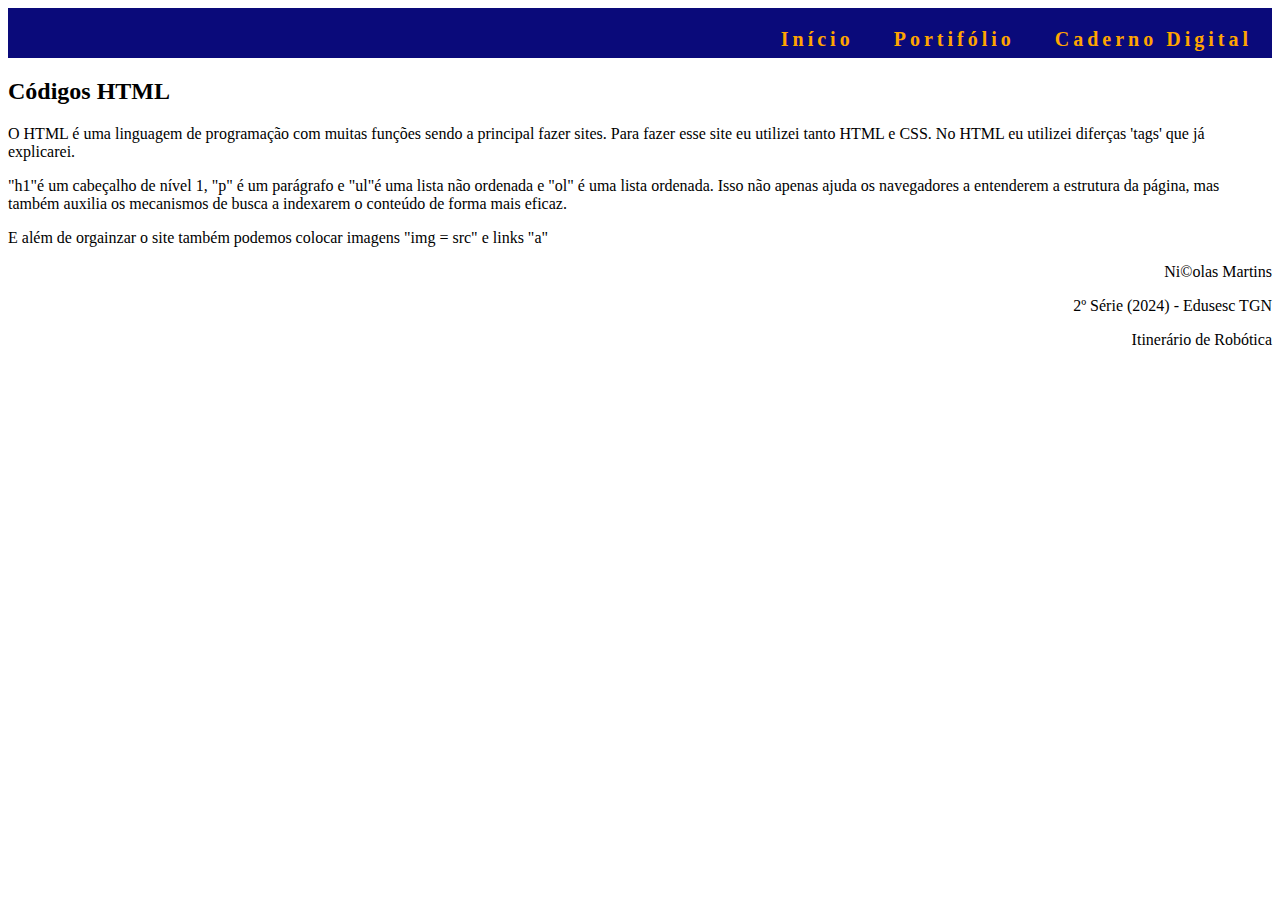
<file: aula1.html>
<!DOCTYPE html>
<html lang="en">
<head>
    <meta charset="UTF-8">
    <meta name="viewport" content="width=device-width, initial-scale=1.0">
    <title>Caderno Digital</title>
    <link rel="stylesheet" type= "text/css" href="style.css">
</head>
<body>
    <section> 
        <nav class="menu">
        <ul> 
            <li><a href="index.html">Início</a></li>
            <li><a href="portifolio.html">Portifólio</a></li>
            <li><a  href="caderno_digital.html">Caderno Digital</a></li>
        </uL>
    </section>
    <h2>Códigos HTML</h2>
  <p> O HTML é uma linguagem de programação com muitas funções sendo a principal fazer sites. Para fazer esse site eu utilizei tanto HTML e CSS. No HTML eu utilizei diferças 'tags' que já explicarei. </p>
    <p> "h1"é um cabeçalho de nível 1, "p" é um parágrafo e "ul"é uma lista não ordenada e "ol" é uma lista ordenada. Isso não apenas ajuda os navegadores a entenderem a estrutura da página, mas também auxilia os mecanismos de busca a indexarem o conteúdo de forma mais eficaz. </p>   
     <p> E além de orgainzar o site também podemos colocar imagens "img = src" e links "a" </p>
        <footer>
        <p> Ni©olas Martins </p>
        <p>2º Série (2024) - Edusesc TGN <p>
        <p>Itinerário de Robótica </p>
    </footer>
</body>
</html>
</file>
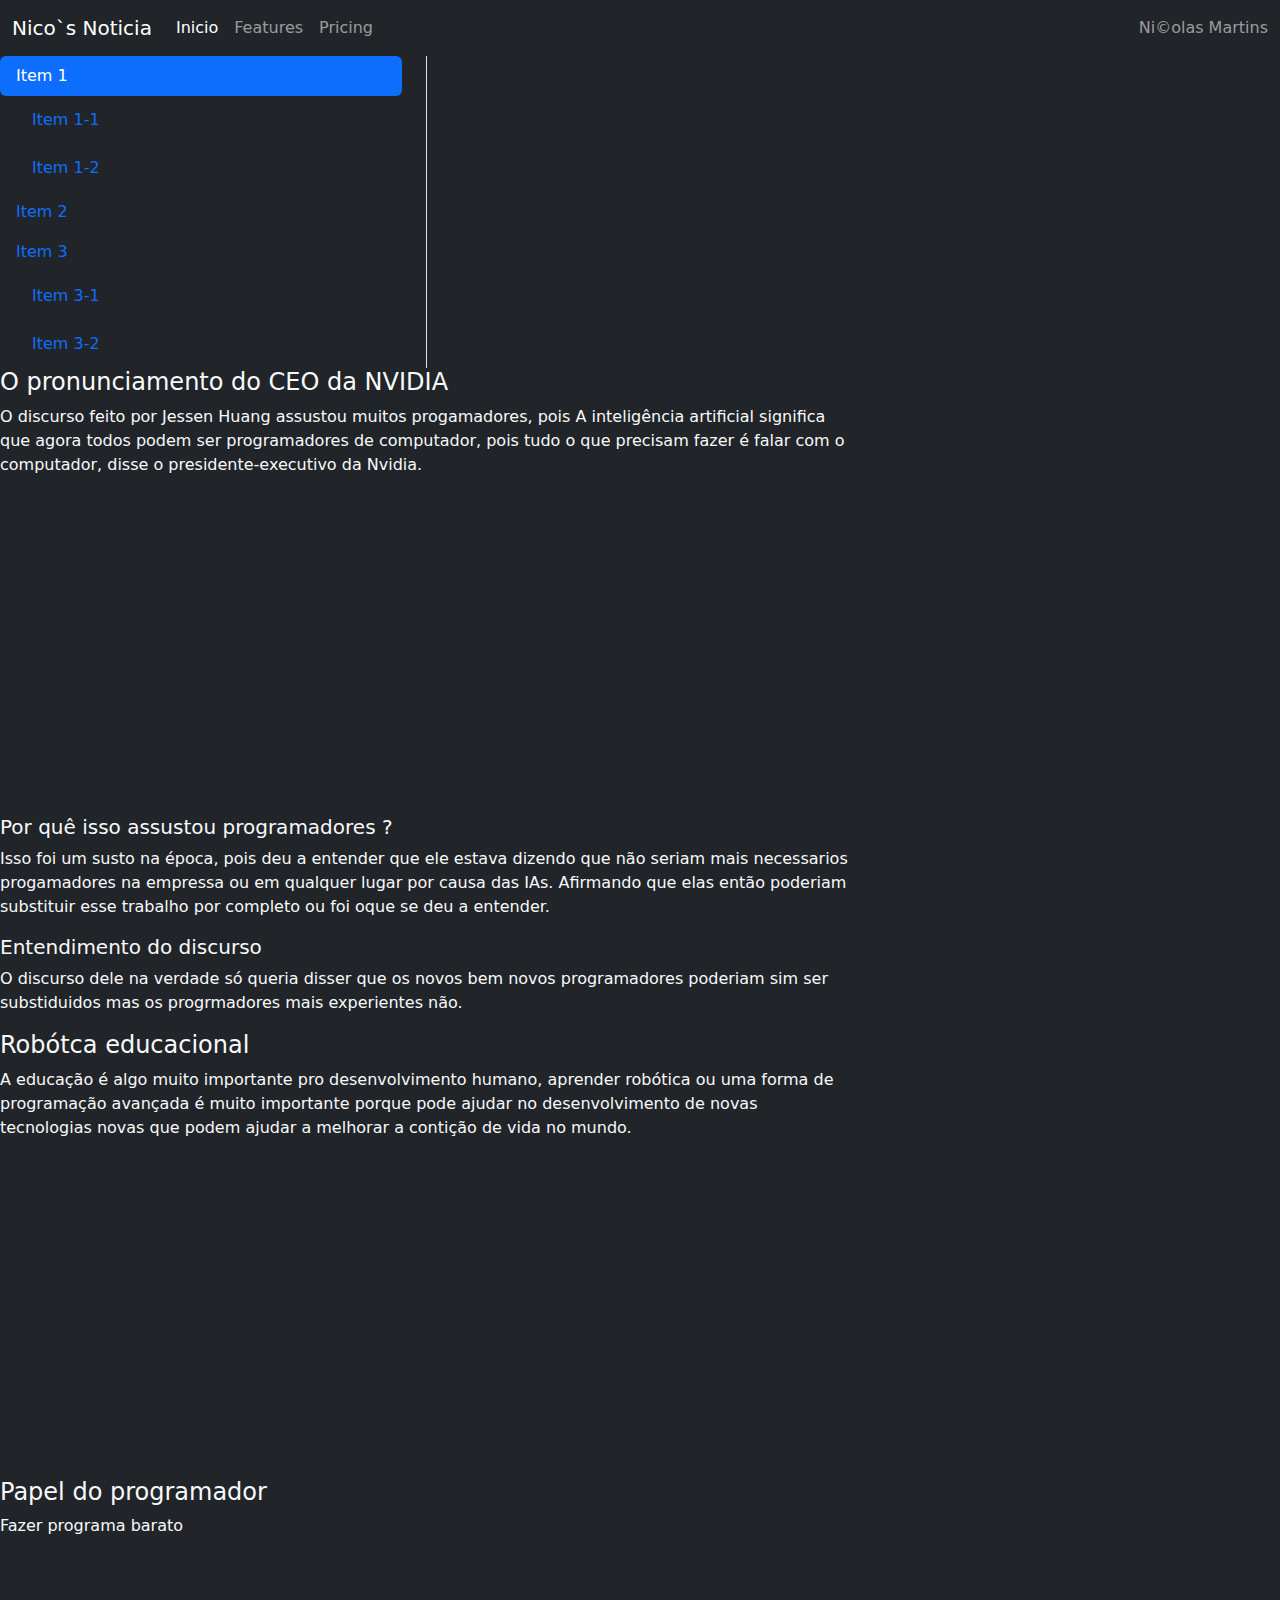
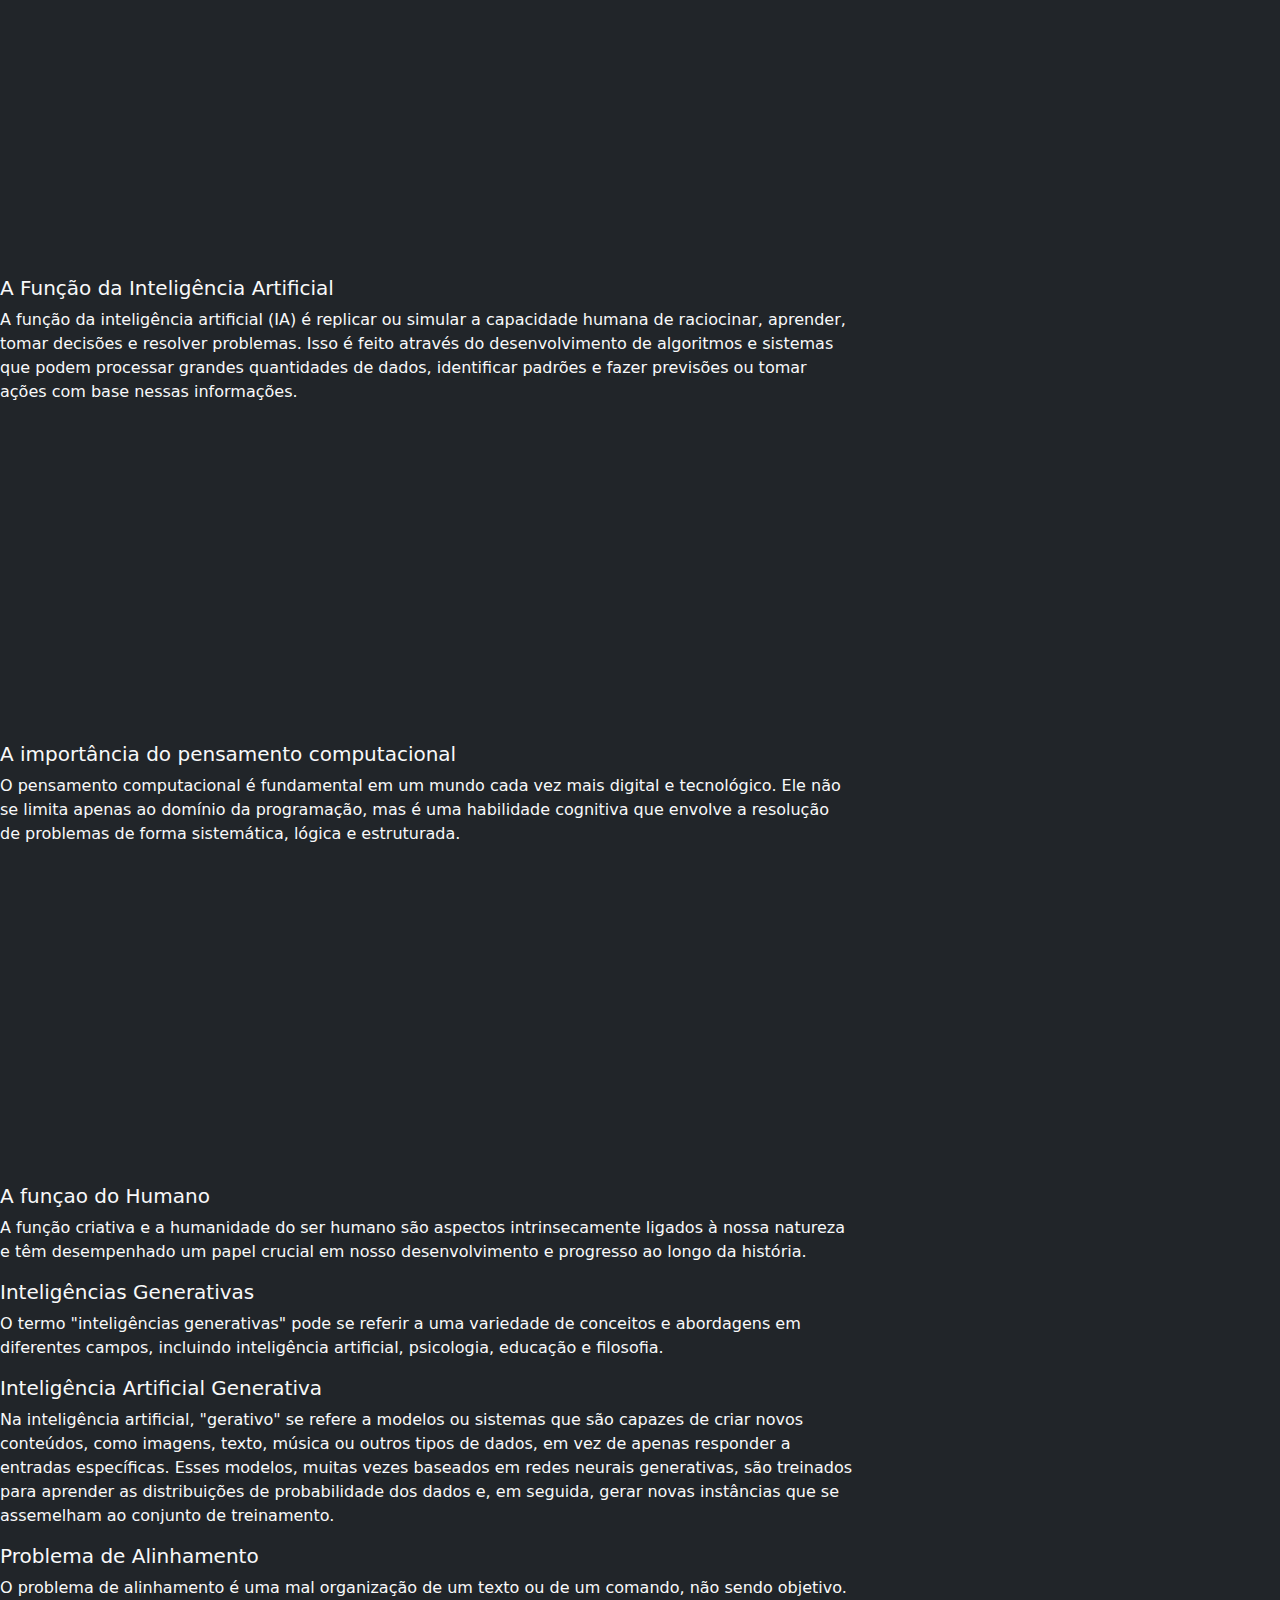
<file: aula2.html>
<!DOCTYPE html>
<html lang="en">
<head>
    <meta charset="UTF-8">
    <meta name="viewport" content="width=device-width, initial-scale=1.0">
    <title>AULA 2 CEO NVIDIA</title>
    <link href="https://cdn.jsdelivr.net/npm/bootstrap@5.3.3/dist/css/bootstrap.min.css" rel="stylesheet" integrity="sha384-QWTKZyjpPEjISv5WaRU9OFeRpok6YctnYmDr5pNlyT2bRjXh0JMhjY6hW+ALEwIH" crossorigin="anonymous">
</head>
<body>
    <nav class="navbar navbar-expand-lg bg-dark navbar-dark">
        <div class="container-fluid">
          <a class="navbar-brand" href="#">Nico`s Noticia</a>
          <button class="navbar-toggler" type="button" data-bs-toggle="collapse" data-bs-target="#navbarText" aria-controls="navbarText" aria-expanded="false" aria-label="Toggle navigation">
            <span class="navbar-toggler-icon"></span>
          </button>
          <div class="collapse navbar-collapse" id="navbarText">
            <ul class="navbar-nav me-auto mb-2 mb-lg-0">
              <li class="nav-item">
                <a class="nav-link active" aria-current="page" href="#">Inicio</a>
              </li>
              <li class="nav-item">
                <a class="nav-link" href="#">Features</a>
              </li>
              <li class="nav-item">
                <a class="nav-link" href="#">Pricing</a>
              </li>
            </ul>
            <span class="navbar-text">
                Ni©olas Martins
            </span>
          </div>
        </div>
      </nav>
      <section> 
        <div class="bg-dark text-light">
            <div class="col-4">
              <nav id="navbar-example3" class="h-100 flex-column align-items-stretch pe-4 border-end">
                <nav class="nav nav-pills flex-column">
                  <a class="nav-link" href="#item-1">Item 1</a>
                  <nav class="nav nav-pills flex-column">
                    <a class="nav-link ms-3 my-1" href="#item-1-1">Item 1-1</a>
                    <a class="nav-link ms-3 my-1" href="#item-1-2">Item 1-2</a>
                  </nav>
                  <a class="nav-link" href="#item-2">Item 2</a>
                  <a class="nav-link" href="#item-3">Item 3</a>
                  <nav class="nav nav-pills flex-column">
                    <a class="nav-link ms-3 my-1" href="#item-3-1">Item 3-1</a>
                    <a class="nav-link ms-3 my-1" href="#item-3-2">Item 3-2</a>
                  </nav>
                </nav>
              </nav>
            </div>
          
            <div class="col-8">
              <div data-bs-spy="scroll" data-bs-target="#navbar-example3" data-bs-smooth-scroll="true" class="scrollspy-example-2" tabindex="0">
                <div id="item-1">
                  <h4>O pronunciamento do CEO da NVIDIA</h4>
                  <p> O discurso feito por Jessen Huang assustou muitos progamadores, pois A inteligência artificial significa que agora todos podem ser programadores de computador, pois tudo o que precisam fazer é falar com o computador, disse o presidente-executivo da Nvidia.</p>
                    <iframe width="560" height="315" src="https://www.youtube.com/embed/rN4DC8R8W04?si=8ccMAQhdIII7Cy3G" title="YouTube video player" frameborder="0" allow="accelerometer; autoplay; clipboard-write; encrypted-media; gyroscope; picture-in-picture; web-share" allowfullscreen></iframe>
                </div>
                <div id="item-1-1">
                  <h5> Por quê isso assustou programadores ?</h5>  
                  <p> Isso foi um susto na época, pois deu a entender que ele estava dizendo que não seriam mais necessarios progamadores na empressa ou em qualquer lugar por causa das IAs. Afirmando que elas então poderiam substituir esse trabalho por completo ou foi oque se deu a entender.</p>
                </div>
                <div id="item-1-2">
                  <h5> Entendimento do discurso</h5>
                  <p>O discurso dele na verdade só queria disser que os novos bem novos programadores poderiam sim ser substiduidos mas os progrmadores mais experientes não.</p>
                </div>
                <div id="item-2">
                  <h4>Robótca educacional</h4>
                  <p>A educação é algo muito importante pro desenvolvimento humano, aprender robótica ou uma forma de programação avançada é muito importante porque pode ajudar no desenvolvimento de novas tecnologias novas que podem ajudar a melhorar a contição de vida no mundo.</p>
                    <iframe width="560" height="315" src="https://www.youtube.com/embed/Z6NI47_CxtM?si=BWWlMTZTA0KeDw5t" title="YouTube video player" frameborder="0" allow="accelerometer; autoplay; clipboard-write; encrypted-media; gyroscope; picture-in-picture; web-share" allowfullscreen></iframe>
                </div>
                <div id="item-3">
                  <h4>Papel do programador</h4>
                  <p>Fazer programa barato</p>
                    <iframe width="560" height="315" src="https://www.youtube.com/embed/zwdWXgZ-xGM?si=6mHa0oyLngZw_eU3" title="YouTube video player" frameborder="0" allow="accelerometer; autoplay; clipboard-write; encrypted-media; gyroscope; picture-in-picture; web-share" allowfullscreen></iframe>
                </div>
                <div id="item-4">
                  <h5>A Função da Inteligência Artificial</h5>
                  <p>A função da inteligência artificial (IA) é replicar ou simular a capacidade humana de raciocinar, aprender, tomar decisões e resolver problemas. Isso é feito através do desenvolvimento de algoritmos e sistemas que podem processar grandes quantidades de dados, identificar padrões e fazer previsões ou tomar ações com base nessas informações. </p>
                    <iframe width="560" height="315" src="https://www.youtube.com/embed/UhA_ZgI-otM?si=pBD5gQ-A4uvD6p_U" title="YouTube video player" frameborder="0" allow="accelerometer; autoplay; clipboard-write; encrypted-media; gyroscope; picture-in-picture; web-share" allowfullscreen></iframe>
                </div>
                <div id="item-5">
                  <h5>A importância do pensamento computacional</h5>
                  <p>O pensamento computacional é fundamental em um mundo cada vez mais digital e tecnológico. Ele não se limita apenas ao domínio da programação, mas é uma habilidade cognitiva que envolve a resolução de problemas de forma sistemática, lógica e estruturada.</p>
                    <iframe width="560" height="315" src="https://www.youtube.com/embed/pRpjYrdb9UY?si=xDwmAVnqA_VYDm8y" title="YouTube video player" frameborder="0" allow="accelerometer; autoplay; clipboard-write; encrypted-media; gyroscope; picture-in-picture; web-share" allowfullscreen></iframe>
                  <div id="item-6">
                    <h5>A funçao do Humano </h5>
                    <p>A função criativa e a humanidade do ser humano são aspectos intrinsecamente ligados à nossa natureza e têm desempenhado um papel crucial em nosso desenvolvimento e progresso ao longo da história.  </p>
                 <div id="item-7">
                    <h5> Inteligências Generativas </h5>
                    <p>
                        O termo "inteligências generativas" pode se referir a uma variedade de conceitos e abordagens em diferentes campos, incluindo inteligência artificial, psicologia, educação e filosofia. </p>
                       </div>
                       <div id="item-7-1">
                        <h5>Inteligência Artificial Generativa</h5>
                        <p>  Na inteligência artificial, "gerativo" se refere a modelos ou sistemas que são capazes de criar novos conteúdos, como imagens, texto, música ou outros tipos de dados, em vez de apenas responder a entradas específicas. Esses modelos, muitas vezes baseados em redes neurais generativas, são treinados para aprender as distribuições de probabilidade dos dados e, em seguida, gerar novas instâncias que se assemelham ao conjunto de treinamento.</p>
                               <div id="item-8">
                            <h5>Problema de Alinhamento</h5>
                            <p> O problema de alinhamento é uma mal organização de um texto ou de um comando, não sendo objetivo.</p>
                        </div>
                       </div>
                  </div>

                </div>
              </div>
            </div>
          </div>
      </section>
    <script src="https://cdn.jsdelivr.net/npm/bootstrap@5.3.3/dist/js/bootstrap.bundle.min.js" integrity="sha384-YvpcrYf0tY3lHB60NNkmXc5s9fDVZLESaAA55NDzOxhy9GkcIdslK1eN7N6jIeHz" crossorigin="anonymous"></script>
</body>
</html>
</file>
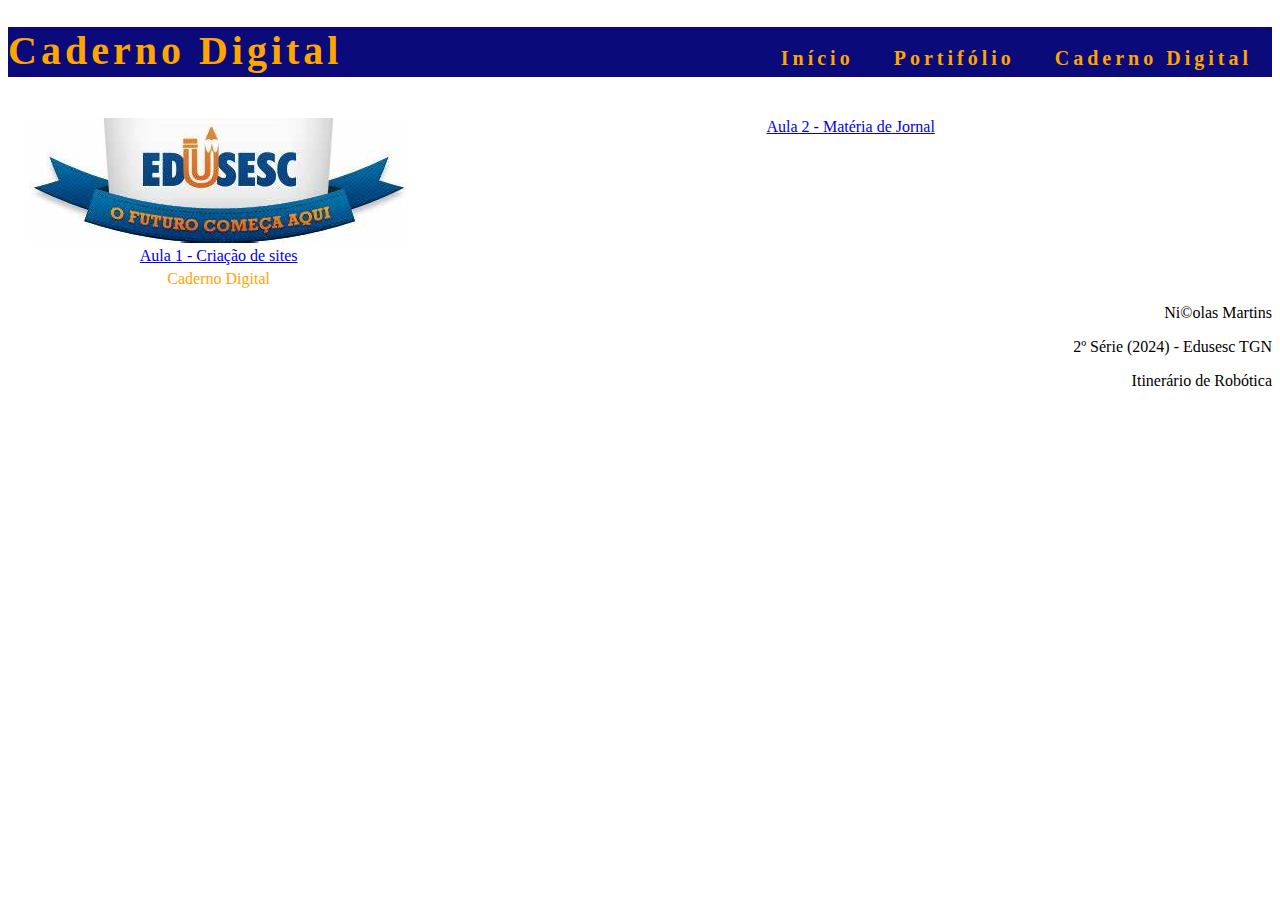
<file: caderno_digital.html>
<!DOCTYPE html>
<html lang="en">
<head>
    <meta charset="UTF-8">
    <meta name="viewport" content="width=device-width, initial-scale=1.0">
    <title>Início</title>
    <link rel="stylesheet" type= "text/css" href="style.css">
</head>
<body>
    <section> 
        <nav class="menu">
        <ul> 
            <li><a href="index.html">Início</a></li>
            <li><a href="portifolio.html">Portifólio</a></li>
            <li><a  href="caderno_digital.html">Caderno Digital</a></li>
        </uL>
        <h1> Caderno Digital</h1>
    </section>
    <br><br>
    <section class=" coluna linha" >
        <div class=" aula"> 
         <a href="aula1.html">
         <img src="exemplo.jpg"><figcaption>Aula 1 - Criação de sites</figcaption>
         </a>
        </div>
        <div class="aula">
            <a href="aula2.html">
    <figcaption>Aula 2 - Matéria de Jornal</figcaption>
        </a>
        </div>
        <div class="legenda">
            <text> Caderno Digital </text>
        </div>
    </section>
    <footer>
        <p> Ni©olas Martins </p>
        <p>2º Série (2024) - Edusesc TGN <p>
        <p>Itinerário de Robótica </p>
    </footer>
</body>
</html>
</file>
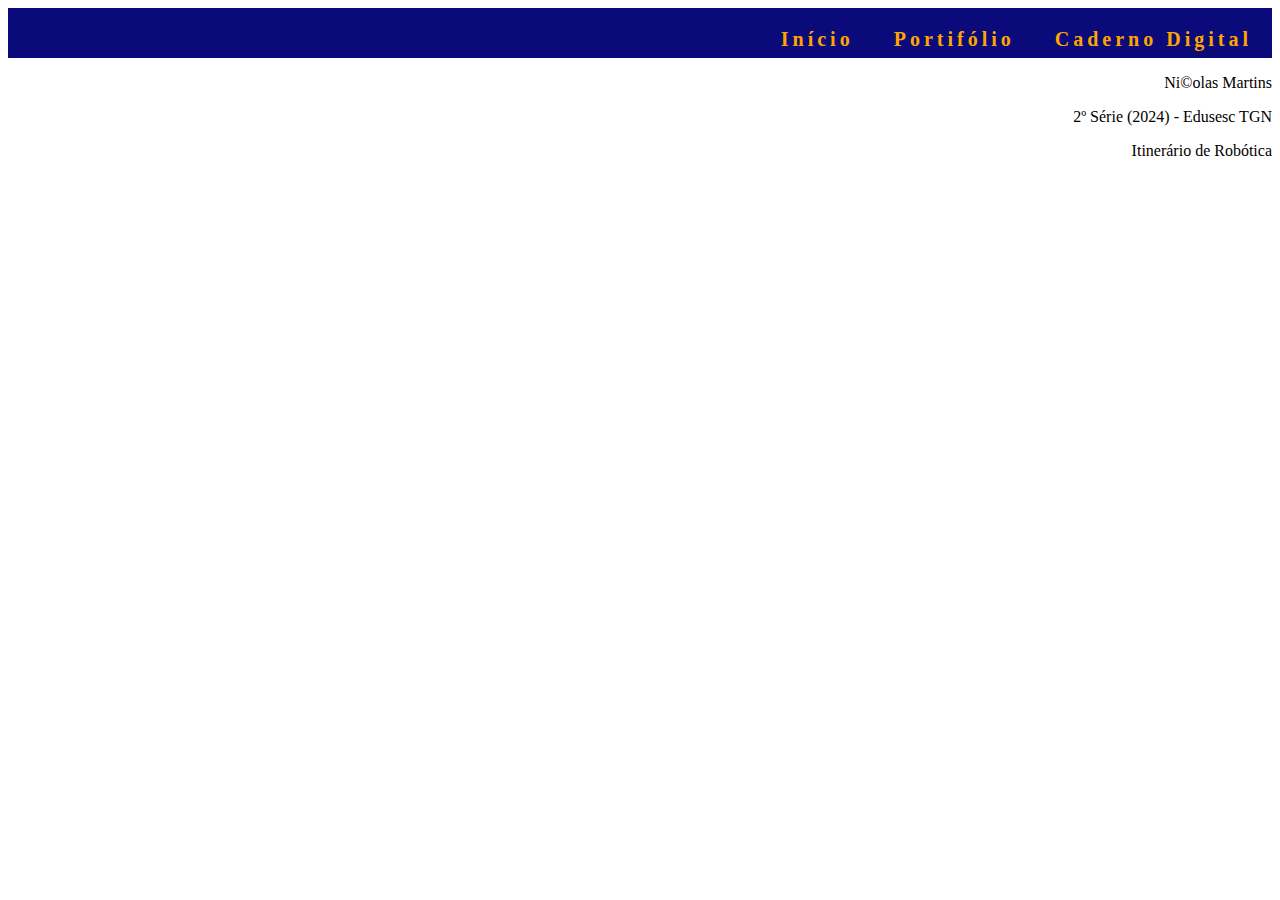
<file: portifolio.html>
<!DOCTYPE html>
<html lang="en">
<head>
    <meta charset="UTF-8">
    <meta name="viewport" content="width=device-width, initial-scale=1.0">
    <title>Início</title>
    <link rel="stylesheet" type= "text/css" href="style.css">
</head>
<body>
    <section> 
        <nav class="menu">
        <ul> 
            <li><a href="index.html">Início</a></li>
            <li><a href="portifolio.html">Portifólio</a></li>
            <li><a  href="caderno_digital.html">Caderno Digital</a></li>
        </uL>
    </section>
    <footer>
        <p> Ni©olas Martins </p>
        <p>2º Série (2024) - Edusesc TGN <p>
        <p>Itinerário de Robótica </p>
    </footer>
</body>
</html>
</file>
<file: style.css>
section{ 
   
    color:orange  ;
}

nav li{
    float: left;
}

nav ul{
    float: right;
    list-style: none;
}

section nav{ 
    font-size: 20px;
    letter-spacing: 4px;
    height: 50px;
    background-color:rgb(10, 10, 122);
}
footer{
    text-align: right;
}
nav li a{
    padding: 20px;
    text-decoration: none;
    color: orange;
    font-weight: bold;
}
.aula{
    margin: 5px;
    text-align: center;
}
.coluna{
    display: grid;
    grid-template-columns: 1fr 2fr;
}
.legenda{
    text-align: center;
}
</file>
